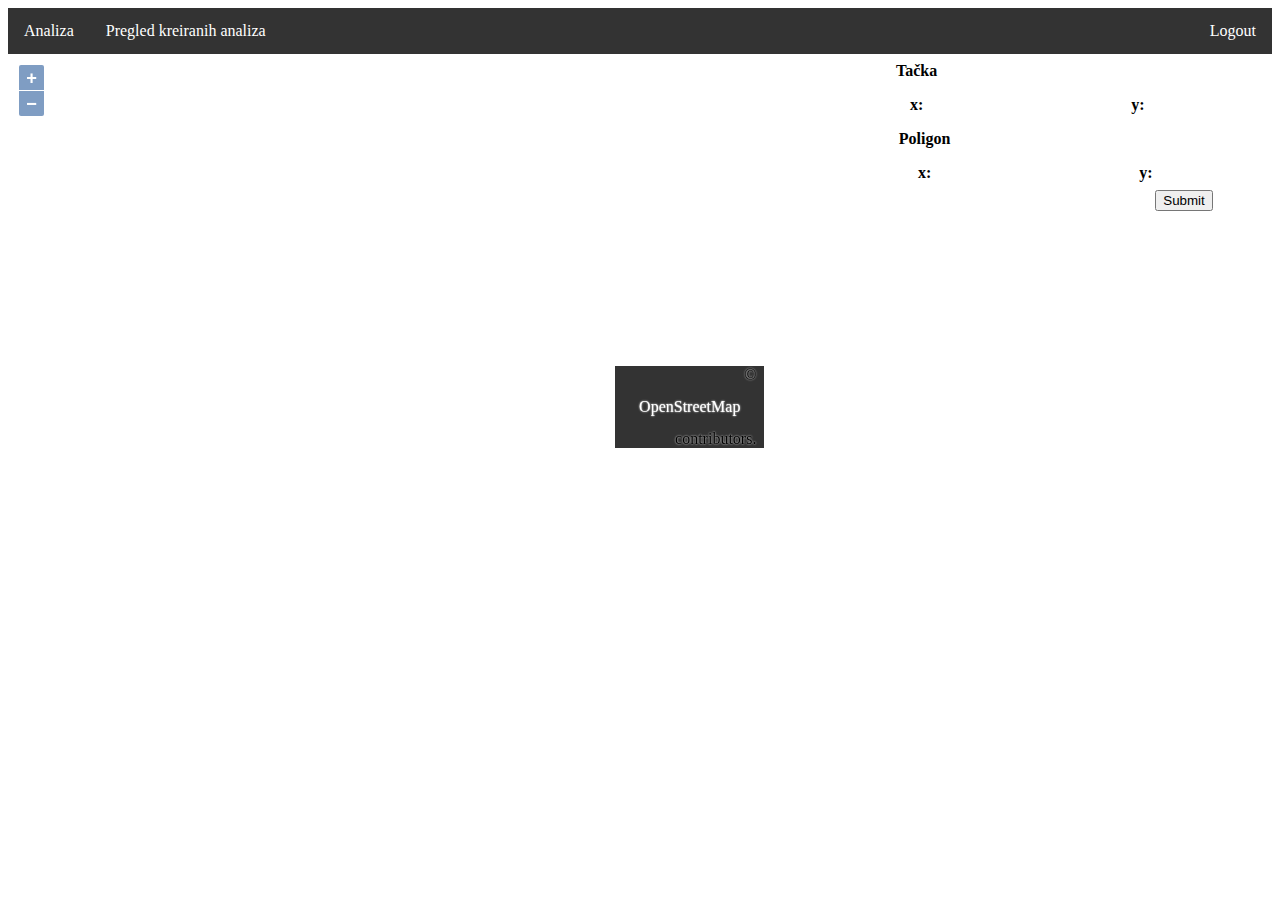
<file: OpenLayer_map/index.html>
<!DOCTYPE html>
<html lang='en'>
<head>
    
    <link rel="stylesheet" href="stayles.css">
    <link rel="stylesheet" href="./libs/v6.4.3-dist/ol.css" type="text/css">
    <meta charset="UTF-8">
    <meta name="viewport" content="width=device-width, initial-scale=1.0">
    <title>OpenLayer Map</title>

    
</head>

<body>

    <ul>
        <li><a onclick="getAnaliza()">Analiza</a></li>
        <li><a onclick="getPregled()">Pregled kreiranih analiza</a></li>
        <li style="float:right"><a href="../login.html">Logout</a></li>
    </ul>

    <div id='container1' >
        <div id='js-map' class='map' style="height: 400px; width:60%; display: inline-block;"></div>
        <div style="width: 35%; height: 400px; display: inline-block; overflow: auto;">
            <table id="tacka">
                <tr>
                    <th>Tačka</th>
                    <th></th>
                </tr>
                <tr>
                    <th>x:</th>
                    <th>y:</th>
                </tr>
            </table>
            <table id="poligon">
                <tr>
                    <th>Poligon</th>
                    <th></th>
                </tr>
                <tr>
                    <th>x:</th>
                    <th>y:</th>
                </tr>
            </table>
            <button id='provjera' type="submit" style="float: right;">Submit</button><br>
        </div>
    
    </div>

    <div id="container2" style="height: 400px; width: 100%;">
        <table id="rezultat">
            <caption style="box-sizing: initial; font-size: large; font-style: oblique;">Kreirane analize</caption>
            <tr>
                <th>Uslov</th>
                <th>Tacka</th>
                <th>Poligon</th>

            </tr>
        </table>

    </div>
    

    <script language="javascript" type="text/javascript" src="main.js"></script> 
    <script src="./libs/v6.4.3-dist/ol.js"></script>

</body>
</html>
</file>
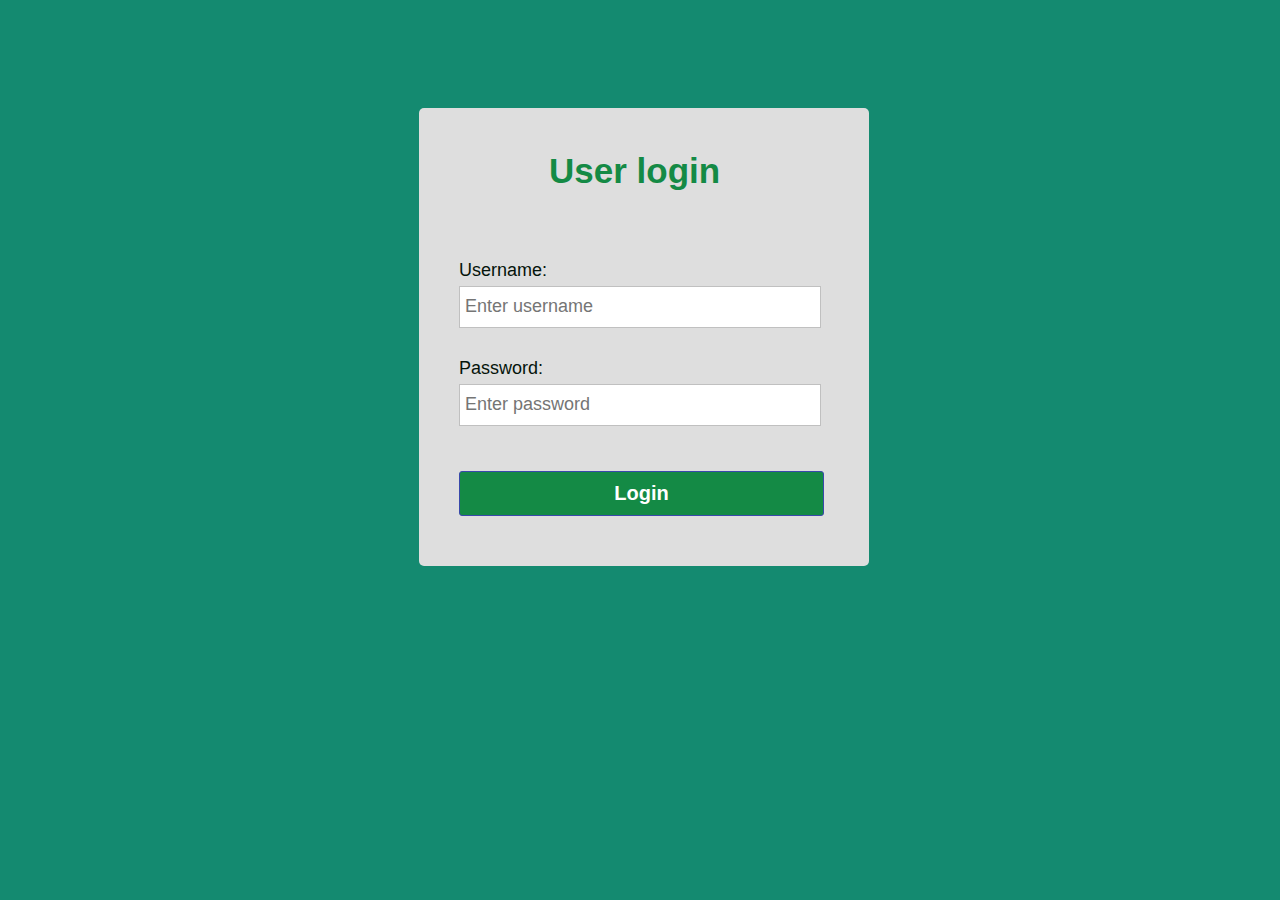
<file: login.html>
<!DOCTYPE html>
<html lang="en">
<head>
    <meta charset="UTF-8">
    <title>Validated Login Form</title>
    <link rel="stylesheet" href="style.css">
</head>
<body>
    <div class="container"> 
        <h1 class="label">User login</h1>
        <form class="login_form" action="./OpenLayer_map/index.html" method="post" name="form" onsubmit="return validated()">
            <div class="font">Username:</div>
            <input  type="text" placeholder="Enter username" name="uname">
            
            <div class="font font2">Password:</div>
            <input type="password" placeholder="Enter password" name="psw">
            
            <button type="submit" id='dugme'>Login</button>

        </form>
    </div>
    <script src="script.js"></script>
</body>
</html>
</file>
<file: OpenLayer_map/stayles.css>
ul {
    list-style-type: none;
    margin: 0;
    padding: 0;
    overflow: hidden;
    background-color: #333;
  }
  
  li {
    float: left;
  }
  
  li a {
    display: block;
    color: white;
    text-align: center;
    padding: 14px 16px;
    text-decoration: none;
  }
  
  li a:hover:not(.active) {
    background-color: #111;
  }
  
  .active {
    background-color: #4CAF50;
  }

  table {
    border-collapse: collapse;
    width: 100%;
  }
  
  th, td {
    text-align: center;
    padding: 8px;
  }
  


  button {
    transition-duration: 0.2s;
  }
  
  button:hover {
    background-color: #4CAF50; 
    color: white;
  }
</file>
<file: OpenLayer_map/libs/v6.4.3-dist/ol.css>
.ol-box{box-sizing:border-box;border-radius:2px;border:2px solid #00f}.ol-mouse-position{top:8px;right:8px;position:absolute}.ol-scale-line{background:rgba(0,60,136,.3);border-radius:4px;bottom:8px;left:8px;padding:2px;position:absolute}.ol-scale-line-inner{border:1px solid #eee;border-top:none;color:#eee;font-size:10px;text-align:center;margin:1px;will-change:contents,width;transition:all .25s}.ol-scale-bar{position:absolute;bottom:8px;left:8px}.ol-scale-step-marker{width:1px;height:15px;background-color:#000;float:right;z-Index:10}.ol-scale-step-text{position:absolute;bottom:-5px;font-size:12px;z-Index:11;color:#000;text-shadow:-2px 0 #fff,0 2px #fff,2px 0 #fff,0 -2px #fff}.ol-scale-text{position:absolute;font-size:14px;text-align:center;bottom:25px;color:#000;text-shadow:-2px 0 #fff,0 2px #fff,2px 0 #fff,0 -2px #fff}.ol-scale-singlebar{position:relative;height:10px;z-Index:9;box-sizing:border-box;border:1px solid #000}.ol-unsupported{display:none}.ol-unselectable,.ol-viewport{-webkit-touch-callout:none;-webkit-user-select:none;-moz-user-select:none;-ms-user-select:none;user-select:none;-webkit-tap-highlight-color:transparent}.ol-selectable{-webkit-touch-callout:default;-webkit-user-select:text;-moz-user-select:text;-ms-user-select:text;user-select:text}.ol-grabbing{cursor:-webkit-grabbing;cursor:-moz-grabbing;cursor:grabbing}.ol-grab{cursor:move;cursor:-webkit-grab;cursor:-moz-grab;cursor:grab}.ol-control{position:absolute;background-color:rgba(255,255,255,.4);border-radius:4px;padding:2px}.ol-control:hover{background-color:rgba(255,255,255,.6)}.ol-zoom{top:.5em;left:.5em}.ol-rotate{top:.5em;right:.5em;transition:opacity .25s linear,visibility 0s linear}.ol-rotate.ol-hidden{opacity:0;visibility:hidden;transition:opacity .25s linear,visibility 0s linear .25s}.ol-zoom-extent{top:4.643em;left:.5em}.ol-full-screen{right:.5em;top:.5em}.ol-control button{display:block;margin:1px;padding:0;color:#fff;font-size:1.14em;font-weight:700;text-decoration:none;text-align:center;height:1.375em;width:1.375em;line-height:.4em;background-color:rgba(0,60,136,.5);border:none;border-radius:2px}.ol-control button::-moz-focus-inner{border:none;padding:0}.ol-zoom-extent button{line-height:1.4em}.ol-compass{display:block;font-weight:400;font-size:1.2em;will-change:transform}.ol-touch .ol-control button{font-size:1.5em}.ol-touch .ol-zoom-extent{top:5.5em}.ol-control button:focus,.ol-control button:hover{text-decoration:none;background-color:rgba(0,60,136,.7)}.ol-zoom .ol-zoom-in{border-radius:2px 2px 0 0}.ol-zoom .ol-zoom-out{border-radius:0 0 2px 2px}.ol-attribution{text-align:right;bottom:.5em;right:.5em;max-width:calc(100% - 1.3em)}.ol-attribution ul{margin:0;padding:0 .5em;color:#000;text-shadow:0 0 2px #fff}.ol-attribution li{display:inline;list-style:none}.ol-attribution li:not(:last-child):after{content:" "}.ol-attribution img{max-height:2em;max-width:inherit;vertical-align:middle}.ol-attribution button,.ol-attribution ul{display:inline-block}.ol-attribution.ol-collapsed ul{display:none}.ol-attribution:not(.ol-collapsed){background:rgba(255,255,255,.8)}.ol-attribution.ol-uncollapsible{bottom:0;right:0;border-radius:4px 0 0}.ol-attribution.ol-uncollapsible img{margin-top:-.2em;max-height:1.6em}.ol-attribution.ol-uncollapsible button{display:none}.ol-zoomslider{top:4.5em;left:.5em;height:200px}.ol-zoomslider button{position:relative;height:10px}.ol-touch .ol-zoomslider{top:5.5em}.ol-overviewmap{left:.5em;bottom:.5em}.ol-overviewmap.ol-uncollapsible{bottom:0;left:0;border-radius:0 4px 0 0}.ol-overviewmap .ol-overviewmap-map,.ol-overviewmap button{display:inline-block}.ol-overviewmap .ol-overviewmap-map{border:1px solid #7b98bc;height:150px;margin:2px;width:150px}.ol-overviewmap:not(.ol-collapsed) button{bottom:1px;left:2px;position:absolute}.ol-overviewmap.ol-collapsed .ol-overviewmap-map,.ol-overviewmap.ol-uncollapsible button{display:none}.ol-overviewmap:not(.ol-collapsed){background:rgba(255,255,255,.8)}.ol-overviewmap-box{border:2px dotted rgba(0,60,136,.7)}.ol-overviewmap .ol-overviewmap-box:hover{cursor:move}
/*# sourceMappingURL=ol.css.map */
</file>
<file: style.css>
*{
    padding: 0;
    margin-right: 0
}
body{
    background-color: #148a70;
    align-items: center;
    justify-content: center;
    display: flex;
    font-family: sans-serif;

}
.container{
    position: relative;
    margin-top: 100px;
    width: 450px;
    height: auto;
    background: #dedede;
    border-radius: 5px;

}
.label{
    padding: 20px 130px;
    font-size: 35px;
    font-weight: bold;
    color: #148a45;

}
.login_form{
    padding: 20px 40px;
}
.login_form .font{
    font-size: 18px;
    color: #05140b;
    margin: 5px 0;
}

.login_form input{
    height: 40px;
    width: 350px;
    padding: 0 5px;
    font-size: 18px;
    outline: none;
    border: 1px solid silver;

}
.login_form .font2{
    margin-top: 30px;
}
.login_form button{
    margin: 45px 0 30px 0;
    height: 45px;
    width: 365px;
    font-size: 20px;
    color: white;
    outline: none;
    cursor: pointer;
    font-weight: bold;
    background: #148a45;
    border-radius: 3px;
    border: 1px solid #3949AB;
    transition: .5s;
}
.login_form button:hover{
    background: #02491d;
}
</file>
